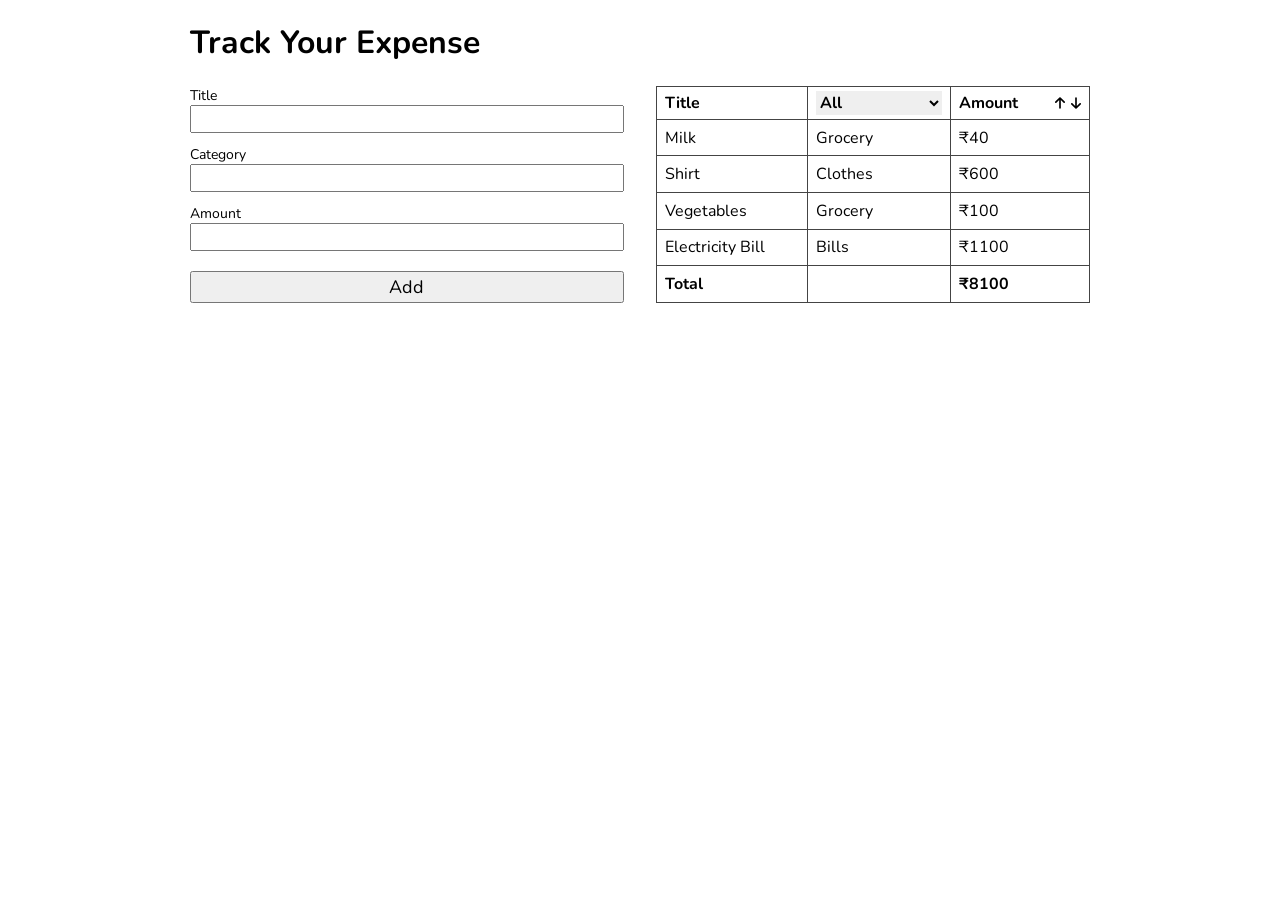
<file: React_form_project/index.html>
<!DOCTYPE html>
<html lang="en">
  <head>
    <meta charset="UTF-8" />
    <meta http-equiv="X-UA-Compatible" content="IE=edge" />
    <meta name="viewport" content="width=device-width, initial-scale=1.0" />
    <title>Document</title>
    <link rel="stylesheet" href="style.css" />
    <script src="script.js" defer></script>
  </head>
  <body>
    <main>
      <h1>Track Your Expense</h1>
      <div class="expense-tracker">
        <form class="expense-form">
          <div class="input-container">
            <label for="title">Title</label>
            <input id="title" />
          </div>
          <div class="input-container">
            <label for="category">Category</label>
            <input id="category" />
          </div>
          <div class="input-container">
            <label for="amount">Amount</label>
            <input id="amount" />
          </div>
          <button class="add-btn">Add</button>
        </form>
        <table class="expense-table">
          <thead>
            <tr>
              <th>Title</th>
              <th>
                <select>
                  <option value="">All</option>
                  <option value="grocery">Grocery</option>
                  <option value="clothes">Clothes</option>
                  <option value="bills">Bills</option>
                  <option value="education">Education</option>
                  <option value="medicine">Medicine</option>
                </select>
              </th>
              <th class="amount-column">
                <div>
                  <span>Amount</span>
                  <svg
                    xmlns="http://www.w3.org/2000/svg"
                    width="10"
                    viewBox="0 0 384 512"
                    class="arrow up-arrow"
                  >
                    <title>Ascending</title>
                    <path
                      d="M214.6 41.4c-12.5-12.5-32.8-12.5-45.3 0l-160 160c-12.5 12.5-12.5 32.8 0 45.3s32.8 12.5 45.3 0L160 141.2V448c0 17.7 14.3 32 32 32s32-14.3 32-32V141.2L329.4 246.6c12.5 12.5 32.8 12.5 45.3 0s12.5-32.8 0-45.3l-160-160z"
                    />
                  </svg>
                  <svg
                    xmlns="http://www.w3.org/2000/svg"
                    width="10"
                    viewBox="0 0 384 512"
                    class="arrow down-arrow"
                  >
                    <title>Descending</title>
                    <path
                      d="M169.4 470.6c12.5 12.5 32.8 12.5 45.3 0l160-160c12.5-12.5 12.5-32.8 0-45.3s-32.8-12.5-45.3 0L224 370.8 224 64c0-17.7-14.3-32-32-32s-32 14.3-32 32l0 306.7L54.6 265.4c-12.5-12.5-32.8-12.5-45.3 0s-12.5 32.8 0 45.3l160 160z"
                    />
                  </svg>
                </div>
              </th>
            </tr>
          </thead>
          <tbody>
            <tr>
              <td>Milk</td>
              <td>Grocery</td>
              <td>₹40</td>
            </tr>
            <tr>
              <td>Shirt</td>
              <td>Clothes</td>
              <td>₹600</td>
            </tr>
            <tr>
              <td>Vegetables</td>
              <td>Grocery</td>
              <td>₹100</td>
            </tr>
            <tr>
              <td>Electricity Bill</td>
              <td>Bills</td>
              <td>₹1100</td>
            </tr>
            <tr>
              <th>Total</th>
              <th></th>
              <th>₹8100</th>
            </tr>
          </tbody>
        </table>
        <div class="context-menu">
            <div>Edit</div>
            <div>Delete</div>
        </div>
      </div>
    </main>
  </body>
</html>
</file>
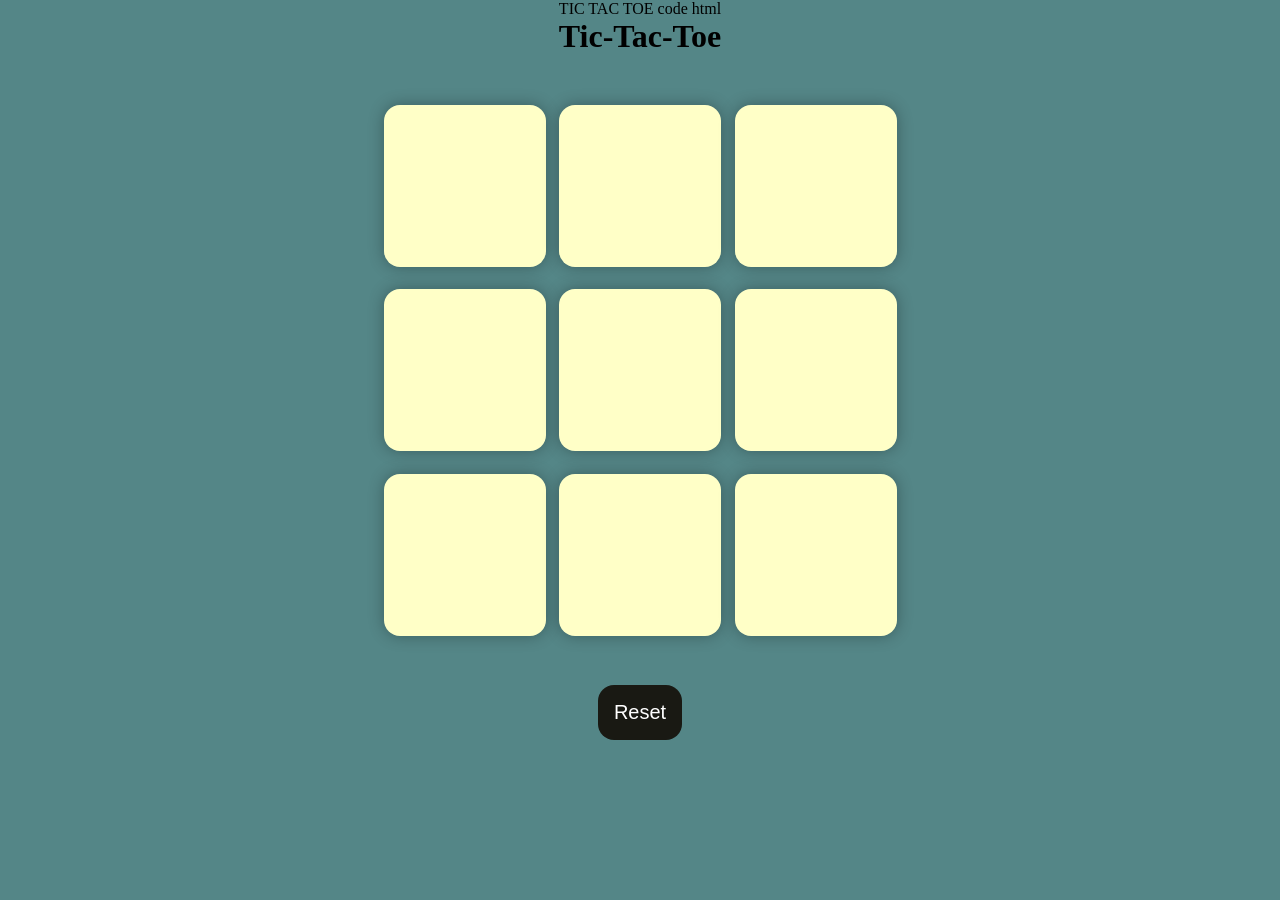
<file: Tictac toe/tictactoe.html>
TIC TAC TOE code html 
<!DOCTYPE html>
<html lang ="en">
<head>
	<meta charset="UTF-8"/>
	<meta name ="viewport" content="width=device-width, initial-scale=1.0"/>
<title>	Tic Tac Toe</title>
<link rel="stylesheet" href="index.css">
</head>
<body >
	<div class="msg-container hide">
		<p id="msg">Winner</p>
		<button id="new-game">New Game</button>
	</div>
	<main>
	<h1>Tic-Tac-Toe</h1>
	<div class="container">
	<div class="game">
		<button class="box"></button>
		<button class="box"></button>
		<button class="box"></button>
		<button class="box"></button>
		<button class="box"></button>
		<button class="box"></button>
		<button class="box"></button>
		<button class="box"></button>
		<button class="box"></button>
	</div>
</div>
<button id="reset-btn">Reset</button>
</main>
</body>
<script src= "game.js"></script>
</html>
</file>
<file: React_form_project/style.css>
@import url("https://fonts.googleapis.com/css2?family=Merriweather:ital,wght@0,300;0,400;0,700;1,300;1,400&family=Nunito:wght@300;400;600;700;800;900&family=Russo+One&family=Spartan:wght@700;800;900&display=swap");

body {
    font-family:  "Nunito", sans-serif;
    margin: 0 32px;
}

main {
    max-width: 900px;
    margin-inline: auto;
}

* {
    box-sizing: border-box;
}

.expense-tracker {
    display: flex;
    gap: 32px;
}

.expense-form {
    width: 100%;
}

.expense-table {
    width: 100%;
    border-collapse: collapse;
}

.expense-table select {
    font: inherit;
    width: 100%;
    border: none;
    outline: none;
}

.amount-column div {
    display: flex;
}

.amount-column span {
    margin-right: 6px;
}

.arrow {
    transition: transform 0.2s ease-in-out;
    cursor: pointer;
}

.up-arrow {
    margin-left: auto;
}

.up-arrow:active {
    transform: translateY(-2px);
}

.down-arrow {
    margin-left: 6px;
}

.down-arrow:active {
    transform: translateY(2px);
}

.expense-table th,
.expense-table td {
    border: 1px solid #444;
    text-align: left;
    padding: 4px 8px;
}

.input-container {
    display: flex;
    flex-direction: column;
    margin-bottom: 12px;
}

.input-container label {
    font-size: 14px;
}

.input-container input {
    height: 28px;
    font-family: inherit;
}

.add-btn {
    width: 100%;
    height: 32px;
    font-size: 18px;
    font-family: inherit;
    margin-top: 8px;
}

.context-menu {
    background-color: white;
    border: 1px solid;
    position: absolute;
    display: none;
    border-radius: 4px;
    overflow: hidden;
    box-shadow: 0 0 12px rgba(0, 0, 0, 0.3);
}

.context-menu div {
    padding: 2px 8px;
    cursor: pointer;
    font-weight: 600;
}

.context-menu div:hover {
    background-color: #ddd;
}

@media (max-width: 900px) {
    body {
        margin-inline: 16px;
    }

    .expense-tracker {
        flex-direction: column;
    }
}
</file>
<file: Tictac toe/index.css>
/* TIC TAC TOE code css */
*{
	margin:0;
	padding:0;
}
body{
	background-color: #548687;
	text-align: center;
}
.container{
height:70vh;
display:flex;
justify-content:center;
align-items: center;
}
.game{
	height:60vmin;
	width:60vmin;
	display:flex;
	flex-wrap:wrap;
	justify-content:center;
	align-items: center;
	gap:1.5vmin;
}
.box{
	height: 18vmin;
	width:18vmin;
	border-radius: 1rem;
	border:none;
	box-shadow:0 0 1rem rgb(0,0,0,0.3);
	font-size: 8vmin;
	color:#b0413e;
	background-color:#ffffc7;
}
#reset-btn{
	padding:1rem;
	font-size: 1.25rem;
	background-color:#191913;
	color:#fff;
	border:none;
	border-radius: 1rem;
}

#new-game{
	padding:1rem;
	font-size: 1.25rem;
	background-color:#191913;
	color:#fff;
	border:none;
	border-radius: 1rem;
}
#msg{
	font-size: 8vmin;
	color:#ffffc7;
}
.msg-container{
height:100vmin;
display:flex;
justify-content: center;
align-items: center;
flex-direction: column;
gap:4vmin;
}
.hide{
	display: none;
}
</file>
